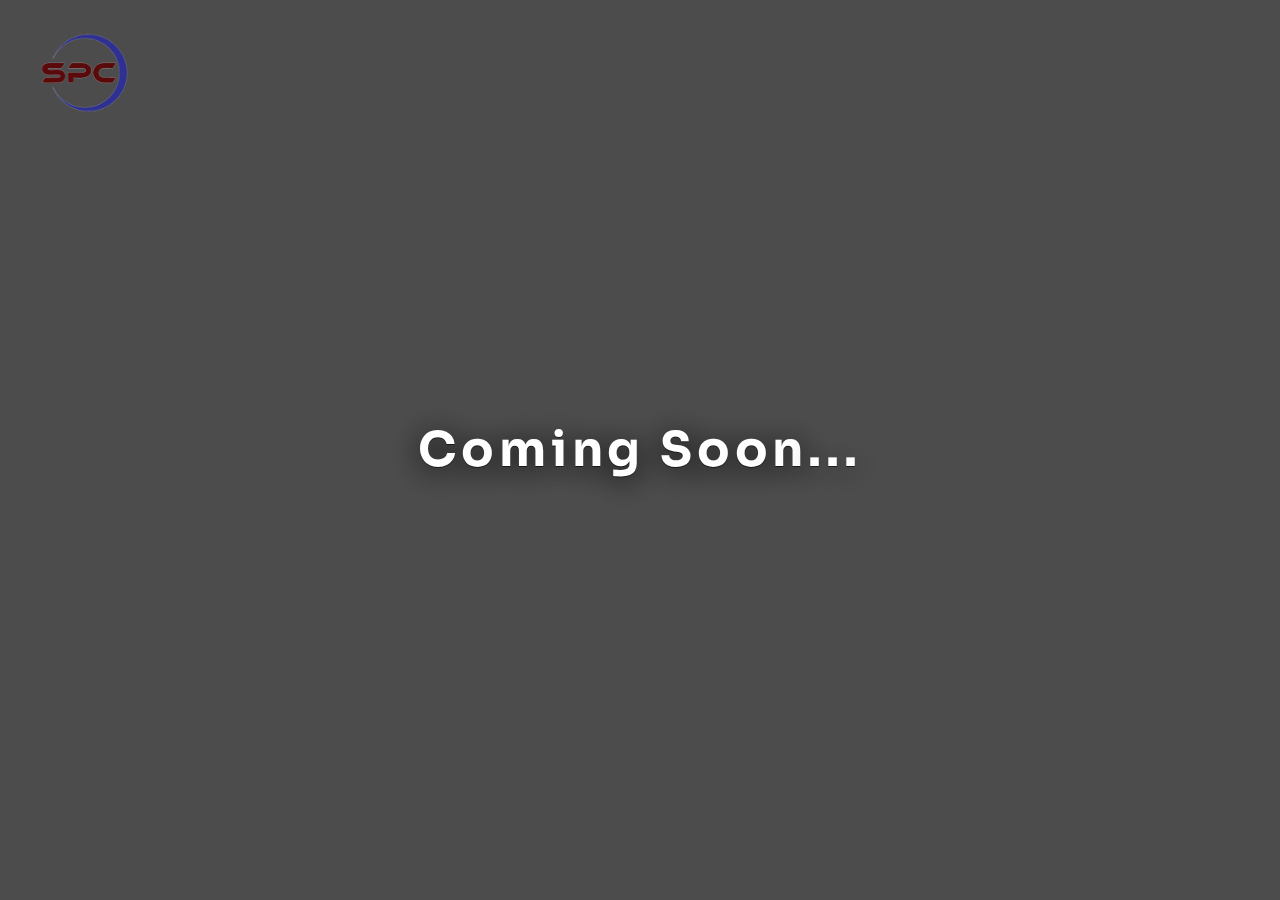
<file: index.html>
<!DOCTYPE html>
<html lang="en">
<head>
  <meta charset="UTF-8" />
  <meta name="viewport" content="width=device-width, initial-scale=1.0" />
  <title>Coming Soon</title>
  <link rel="stylesheet" href="Coming.css" />
</head>
<body>
  <div class="coming-bg">
    <div class="coming-overlay"></div>
    <img src="SPC.png" alt="SPC Logo" class="coming-logo" />
    <div class="coming-center">
      <h1 class="coming-title">
        Coming Soon<span class="coming-dots">...</span>
      </h1>
    </div>
  </div>
</body>
</html>
</file>
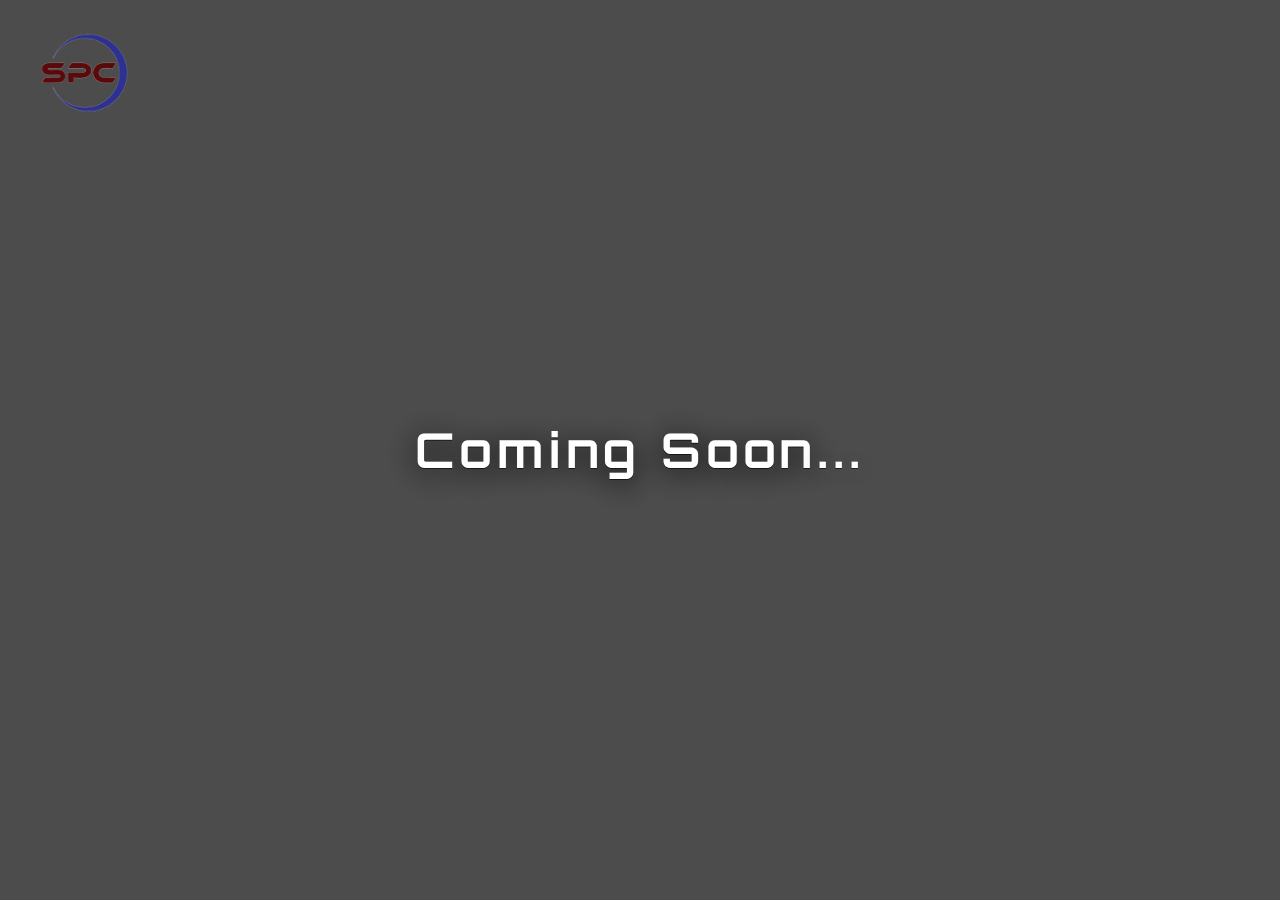
<file: Comming.html>
<!DOCTYPE html>
<html lang="en">
<head>
  <meta charset="UTF-8" />
  <meta name="viewport" content="width=device-width, initial-scale=1.0" />
  <title>Coming Soon</title>
  <link rel="stylesheet" href="Comming.css" />
</head>
<body>
  <div class="coming-bg">
    <div class="coming-overlay"></div>
    <img src="SPC.png" alt="SPC Logo" class="coming-logo" />
    <div class="coming-center">
      <h1 class="coming-title">
        Coming Soon<span class="coming-dots">...</span>
      </h1>
    </div>
  </div>
</body>
</html>
</file>
<file: Coming.css>
@import url('https://fonts.googleapis.com/css2?family=Sora:wght@700&display=swap');

.coming-bg {
  position: fixed;
  inset: 0;
  width: 100vw;
  height: 100vh;
  background-image: url('https://assets-smart.blend-api.com/backgrounds/moody-textured-black-and-white-background-with-depth-and-drama.jpg?format=webp&width=768&height=768');
  display: flex;
  align-items: center;
  justify-content: center;
  overflow: hidden;
  z-index: 0;
}

.coming-overlay {
  position: absolute;
  inset: 0;
  width: 100vw;
  height: 100vh;
  background: rgba(0,0,0,0.7);
  z-index: 1;
}

.coming-logo {
  position: absolute;
  top: 32px;
  left: 40px;
  width: 90px;
  height: auto;
  z-index: 2;
  background: transparent;
}

.coming-center {
  position: absolute;
  top: 50%;
  left: 50%;
  transform: translate(-50%, -50%);
  z-index: 3;
  text-align: center;
}

.coming-title {
  font-family: 'Sora', 'Segoe UI', Arial, sans-serif;
  font-size: 3rem;
  color: #fff;
  letter-spacing: 0.1em;
  font-weight: 700;
  text-shadow: 0 4px 32px #000, 0 1px 0 #222;
  animation: fadeInUp 1.2s cubic-bezier(.23,1.01,.32,1) both;
}

.coming-dots {
  display: inline-block;
  animation: blink 1.2s infinite steps(1, end);
}

@keyframes fadeInUp {
  0% {
    opacity: 0;
    transform: translate(-50%, -40%) scale(0.95);
  }
  100% {
    opacity: 1;
    transform: translate(-50%, -50%) scale(1);
  }
}

@keyframes blink {
  0%, 100% { opacity: 1; }
  50% { opacity: 0.2; }
}

@media (max-width: 600px) {
  .coming-title {
    font-size: 2rem;
  }
  .coming-logo {
    width: 60px;
    top: 16px;
    left: 16px;
  }
}
</file>
<file: Comming.css>
@import url('https://fonts.googleapis.com/css2?family=Orbitron:wght@700&display=swap');

.coming-bg {
  position: fixed;
  inset: 0;
  width: 100vw;
  height: 100vh;
  /* background: linear-gradient(120deg, #232526 0%, #414345 100%); */
  background-image: url('https://assets-smart.blend-api.com/backgrounds/moody-textured-black-and-white-background-with-depth-and-drama.jpg?format=webp&width=768&height=768');
  
  display: flex;
  align-items: center;
  justify-content: center;
  overflow: hidden;
  z-index: 0;
}

.coming-overlay {
  position: absolute;
  inset: 0;
  width: 100vw;
  height: 100vh;
  background: rgba(0,0,0,0.7);
  z-index: 1;
}

.coming-logo {
  position: absolute;
  top: 32px;
  left: 40px;
  width: 90px;
  height: auto;
  z-index: 2;
  background: transparent;
}

.coming-center {
  position: absolute;
  top: 50%;
  left: 50%;
  transform: translate(-50%, -50%);
  z-index: 3;
  text-align: center;
}

.coming-title {
  font-family: 'Orbitron', 'Segoe UI', Arial, sans-serif;
  font-size: 3rem;
  color: #fff;
  letter-spacing: 0.1em;
  font-weight: 700;
  text-shadow: 0 4px 32px #000, 0 1px 0 #222;
  animation: fadeInUp 1.2s cubic-bezier(.23,1.01,.32,1) both;
}

.coming-dots {
  display: inline-block;
  animation: blink 1.2s infinite steps(1, end);
}

@keyframes fadeInUp {
  0% {
    opacity: 0;
    transform: translate(-50%, -40%) scale(0.95);
  }
  100% {
    opacity: 1;
    transform: translate(-50%, -50%) scale(1);
  }
}

@keyframes blink {
  0%, 100% { opacity: 1; }
  50% { opacity: 0.2; }
}

@media (max-width: 600px) {
  .coming-title {
    font-size: 2rem;
  }
  .coming-logo {
    width: 60px;
    top: 16px;
    left: 16px;
  }
}
</file>
